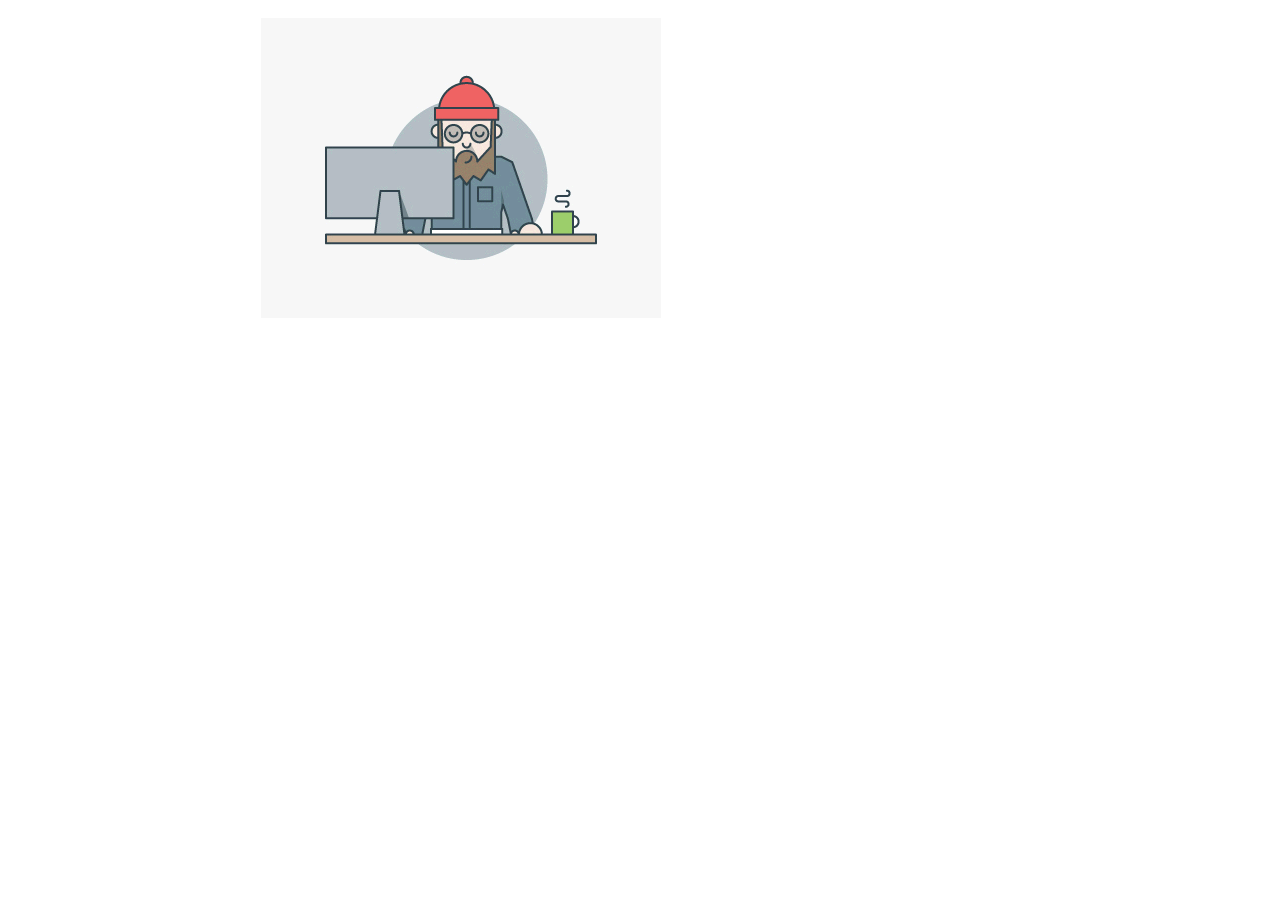
<file: template/design.html>
<html>
    <head>
        <style>
            #master_con{
                height: 550px;
                width: 100%;
                padding-top: 10px;
                
            }
            #left_con{
                height: 480px;
                width: 35%;
                float: left;
                margin-left: 20%;
                #left_con img{
                    height: 450px;
                    width: 100%;
                }

            }
                #right_con{
                    height: 480px;
                    width: 25%;
                    float: right;
                    margin-right: 20%;
                }
        </style>
    </head>
    <body>
        <div id="master_con">
            <div id="left_con">
                <img src="../media/login_icon.gif"
            </div>
            <div id="right_con">

            </div>

        </div>
    </body>
</html>
</file>
